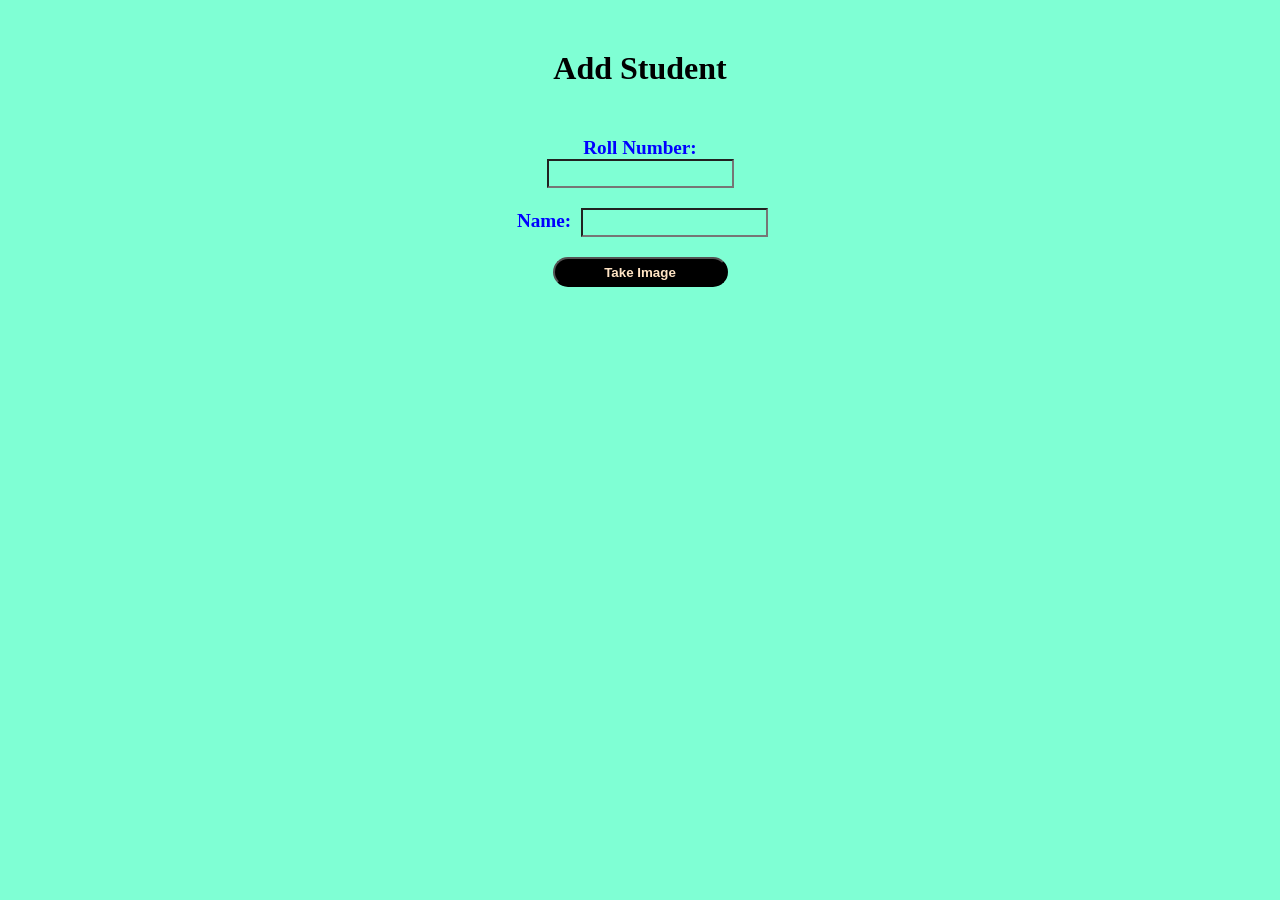
<file: templates/add_student.html>
<!DOCTYPE html>
<html lang="en">
<head>
    <title>Add Student</title>
    <link rel="stylesheet" href="/static/add_element.css">
</head>
<body>
    <h1>Add Student</h1>
    <div class="main">
        <form class="grid" action="/add_student" method="post">
            <div class="inp">
                <div class="roll">
                    <label class="btn"  for="Roll number">Roll Number:</label>
                    <input class="btn-inp" type="number" name="Roll number" id="Roll Number">
                </div>
                <div class="name"> 
                    <label class="btn" for="">Name:</label>
                    <input class="btn-inp" type="text" name="name" id="name">
                </div>
                <div class="bt">
                    <input type="submit" class=take_image value="Take Image">
                </div>
            </div>
        </form>
    </div>

</body>
</html>
</file>
<file: static/add_element.css>
*{
    background-color: aquamarine;
}
h1{
    text-align: center;
    margin-top: 50px;
}
.main{
    display: flex;
    justify-content: center;
    text-align: center;
    height: 80vh;
    margin-top: 50px;
    font-family: Georgia, 'Times New Roman', Times, serif;
}
.inp{
    display: flex;
    flex-direction: column;
    font-size: larger;
    text-align: center;
    /* justify-content: center; */
    height: 80vh;
    width: 30vh;

}
.btn{
    /* margin: 5px; */
    padding: 5px;
    margin-bottom: 20px;
    color: blue;
    font-weight: bolder;
}
.btn-inp{
    /* margin: 5px; */
    padding: 5px;
    margin-bottom: 20px;
    color:black;
    font-weight: bold;
}
.take_image{
    width: 175px;
    text-align: center;
    height: 30px;
    color: bisque;
    background-color: black;
    border-radius: 20px;
    font-weight: bold;
}
</file>
